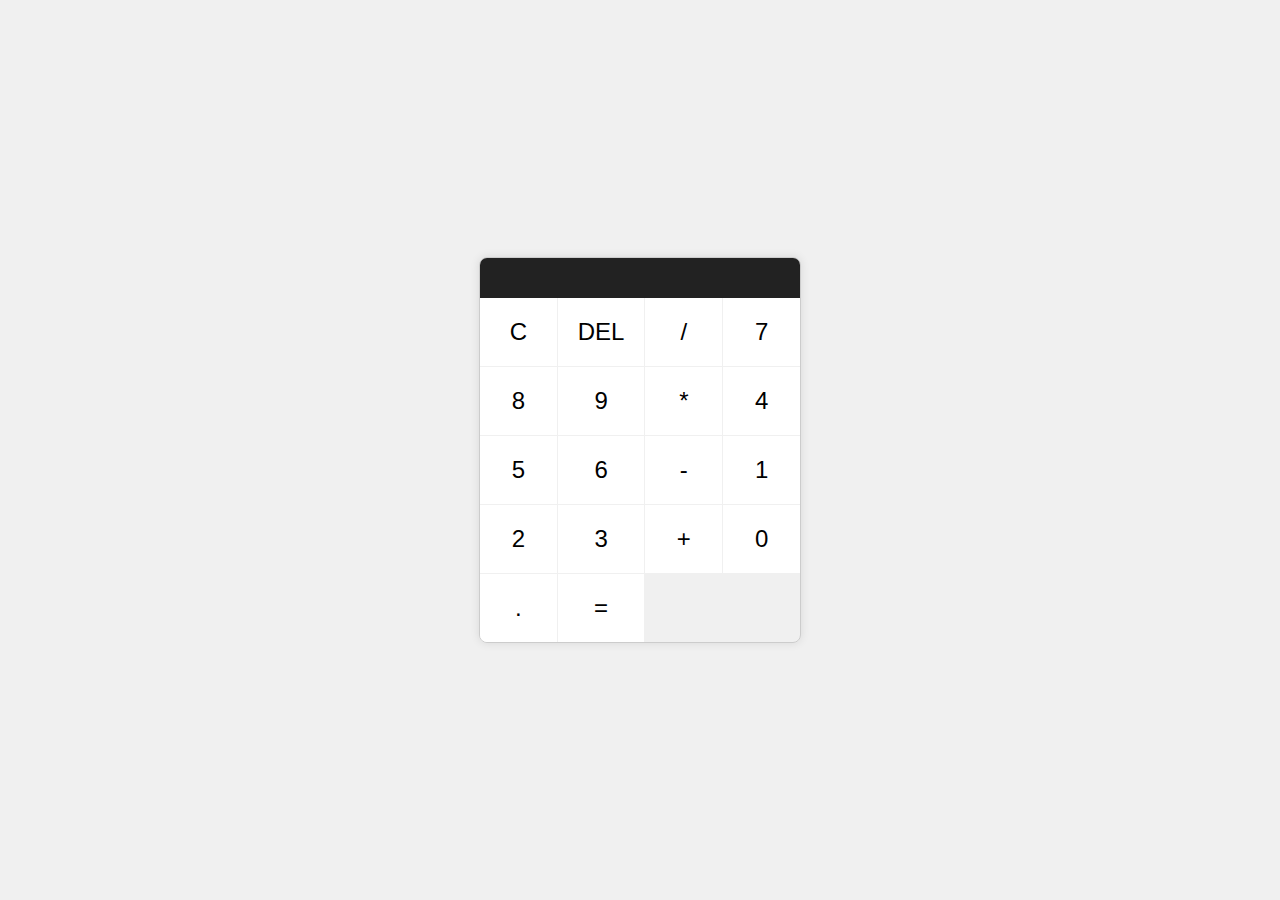
<file: CALCULATOR/index.html>
<!DOCTYPE html>
<html lang="en">
<head>
    <meta charset="UTF-8">
    <meta name="viewport" content="width=device-width, initial-scale=1.0">
    <title>Calculator</title>
    <link rel="stylesheet" href="styles.css">
</head>
<body>
    <div class="calculator">
        <div class="display" id="display"></div>
        <div class="buttons">
            <button class="button" onclick="clearDisplay()">C</button>
            <button class="button" onclick="deleteLast()">DEL</button>
            <button class="button" onclick="appendOperator('/')">/</button>
            <button class="button" onclick="appendNumber('7')">7</button>
            <button class="button" onclick="appendNumber('8')">8</button>
            <button class="button" onclick="appendNumber('9')">9</button>
            <button class="button" onclick="appendOperator('*')">*</button>
            <button class="button" onclick="appendNumber('4')">4</button>
            <button class="button" onclick="appendNumber('5')">5</button>
            <button class="button" onclick="appendNumber('6')">6</button>
            <button class="button" onclick="appendOperator('-')">-</button>
            <button class="button" onclick="appendNumber('1')">1</button>
            <button class="button" onclick="appendNumber('2')">2</button>
            <button class="button" onclick="appendNumber('3')">3</button>
            <button class="button" onclick="appendOperator('+')">+</button>
            <button class="button" onclick="appendNumber('0')">0</button>
            <button class="button" onclick="appendNumber('.')">.</button>
            <button class="button" onclick="calculate()">=</button>
        </div>
    </div>
    <script src="script.js"></script>
</body>
</html>
</file>
<file: CALCULATOR/styles.css>
/* styles.css */

body {
    display: flex;
    justify-content: center;
    align-items: center;
    height: 100vh;
    margin: 0;
    font-family: Arial, sans-serif;
    background-color: #f0f0f0;
}

.calculator {
    display: grid;
    grid-template-rows: auto 1fr;
    width: 320px;
    border: 1px solid #ccc;
    border-radius: 8px;
    overflow: hidden;
    box-shadow: 0 0 10px rgba(0, 0, 0, 0.1);
}

.display {
    background-color: #222;
    color: #fff;
    text-align: right;
    padding: 20px;
    font-size: 2em;
}

.buttons {
    display: grid;
    grid-template-columns: repeat(4, 1fr);
    gap: 1px;
}

.button {
    background-color: #fff;
    border: none;
    padding: 20px;
    font-size: 1.5em;
    cursor: pointer;
    transition: background-color 0.3s ease;
}

.button:hover {
    background-color: #e0e0e0;
}

.button:active {
    background-color: #ccc;
}
</file>
